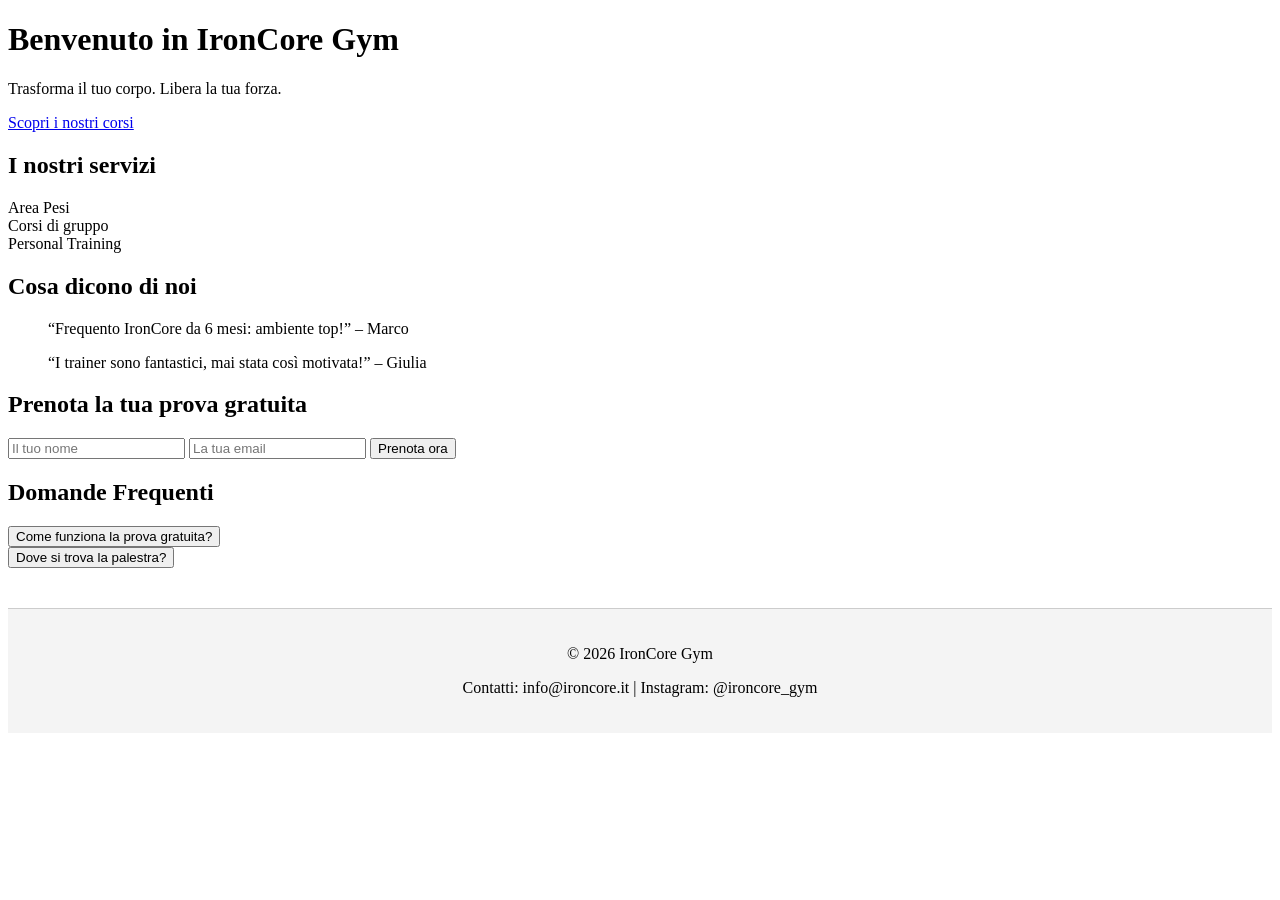
<file: index.html>
<!DOCTYPE html>
<html lang="it">
<head>
    <meta charset="UTF-8">
    <title>IronCore Gym</title>
    <link rel="stylesheet" href="style.css">
</head>
<body>

    
    <header class="hero">
        <h1 class="hero-title">Benvenuto in IronCore Gym</h1>
        <p class="hero-subtitle">Trasforma il tuo corpo. Libera la tua forza.</p>
        <a href="corsi.html" class="cta-btn">Scopri i nostri corsi</a>
    </header>

    
    <section class="servizi">
        <h2>I nostri servizi</h2>
        <div class="servizi-grid">
            <div class="servizio"> Area Pesi</div>
            <div class="servizio"> Corsi di gruppo</div>
            <div class="servizio"> Personal Training</div>
        </div>
    </section>

    
    <section class="testimonial">
        <h2>Cosa dicono di noi</h2>
        <blockquote>“Frequento IronCore da 6 mesi: ambiente top!” – Marco</blockquote>
        <blockquote>“I trainer sono fantastici, mai stata così motivata!” – Giulia</blockquote>
    </section>

 
    <section class="form-prova">
        <h2>Prenota la tua prova gratuita</h2>
        <form id="mio-form">
            <input type="text" placeholder="Il tuo nome" required>
            <input type="email" placeholder="La tua email" required>
            <button type="submit">Prenota ora</button>
        </form>
        <div id="feedback-message"></div>
    </section>

  
    <section class="faq-container">
        <h2>Domande Frequenti</h2>
        <div class="faq-item">
            <button class="faq-title">Come funziona la prova gratuita?</button>
            <div class="faq-content"><p>Basta compilare il form e ti contatteremo.</p></div>
        </div>
        <div class="faq-item">
            <button class="faq-title">Dove si trova la palestra?</button>
            <div class="faq-content"><p>Siamo nel centro della tua città.</p></div>
        </div>
    </section>

    <footer>
        <p>&copy; 2026 IronCore Gym</p>
        <p>Contatti: info@ironcore.it | Instagram: @ironcore_gym</p>
    </footer>

    <script src="script.js"></script>
</body>
</html>
</file>
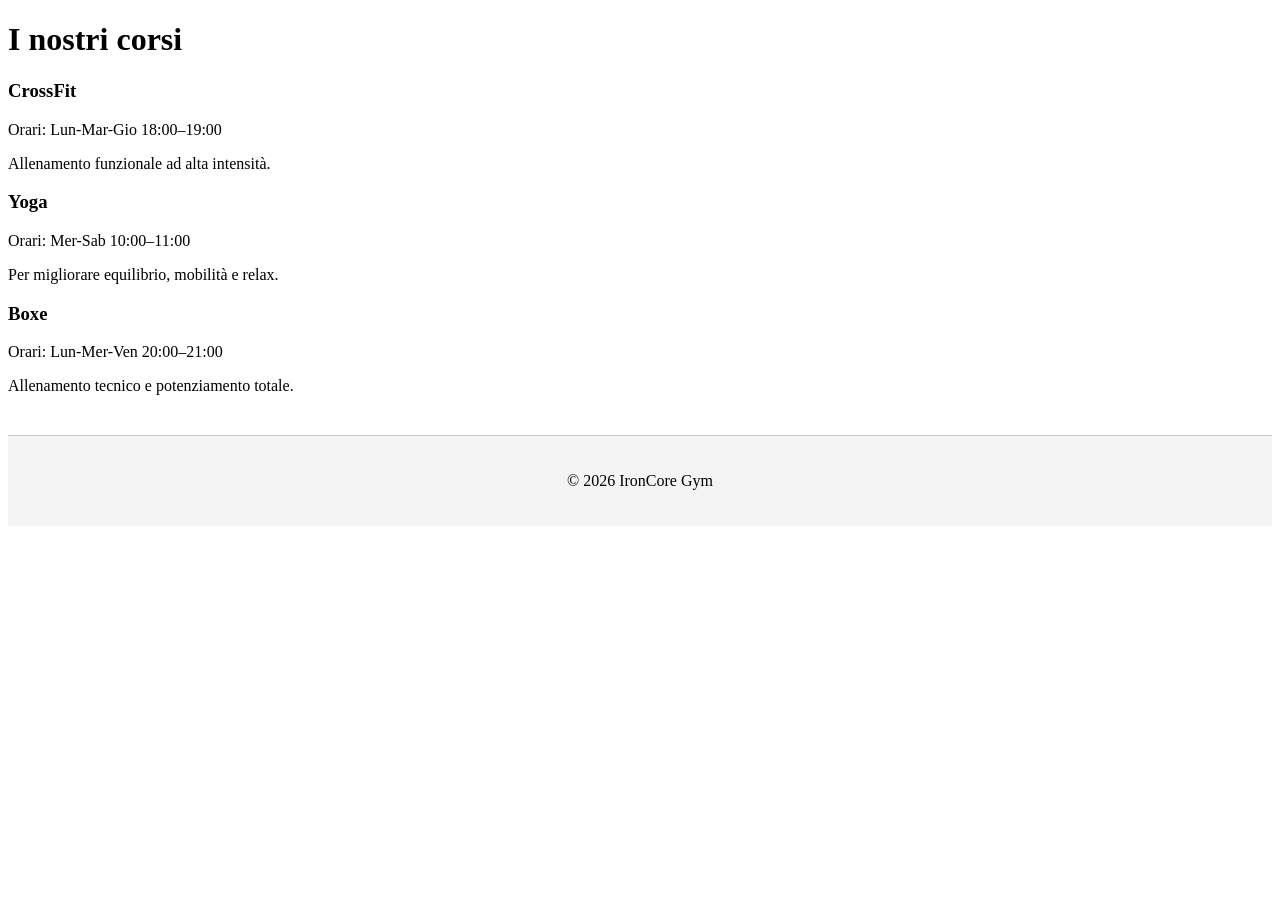
<file: corso.html>
<!DOCTYPE html>
<html lang="it">
<head>
    <meta charset="UTF-8">
    <title>Corsi - IronCore Gym</title>
    <link rel="stylesheet" href="style.css">
</head>
<body>

    <h1 class="titolo-pagina">I nostri corsi</h1>

    <section class="corsi-lista">
        <div class="corso">
            <h3>CrossFit</h3>
            <p>Orari: Lun-Mar-Gio 18:00–19:00</p>
            <p>Allenamento funzionale ad alta intensità.</p>
        </div>

        <div class="corso">
            <h3>Yoga</h3>
            <p>Orari: Mer-Sab 10:00–11:00</p>
            <p>Per migliorare equilibrio, mobilità e relax.</p>
        </div>

        <div class="corso">
            <h3>Boxe</h3>
            <p>Orari: Lun-Mer-Ven 20:00–21:00</p>
            <p>Allenamento tecnico e potenziamento totale.</p>
        </div>
    </section>

    <footer>
        <p>&copy; 2026 IronCore Gym</p>
    </footer>

</body>
</html>
</file>
<file: style.css>
.faq-content {
    max-height: 0;
    overflow: hidden;
    transition: max-height 0.3s ease;
}
.faq-item.aperto .faq-content {
    max-height: 100px;
}


footer {
    text-align: center;
    padding: 20px;
    background-color: #f4f4f4;
    margin-top: 40px;
    border-top: 1px solid #ccc;
}

@media screen and (max-width: 768px) {
    .faq-container, #mio-form {
        width: 90%;
        margin: 20px auto;
    }
}


button:focus, input:focus {
    outline: 3px solid #ffcc00;
    outline-offset: 2px;
}
</file>
